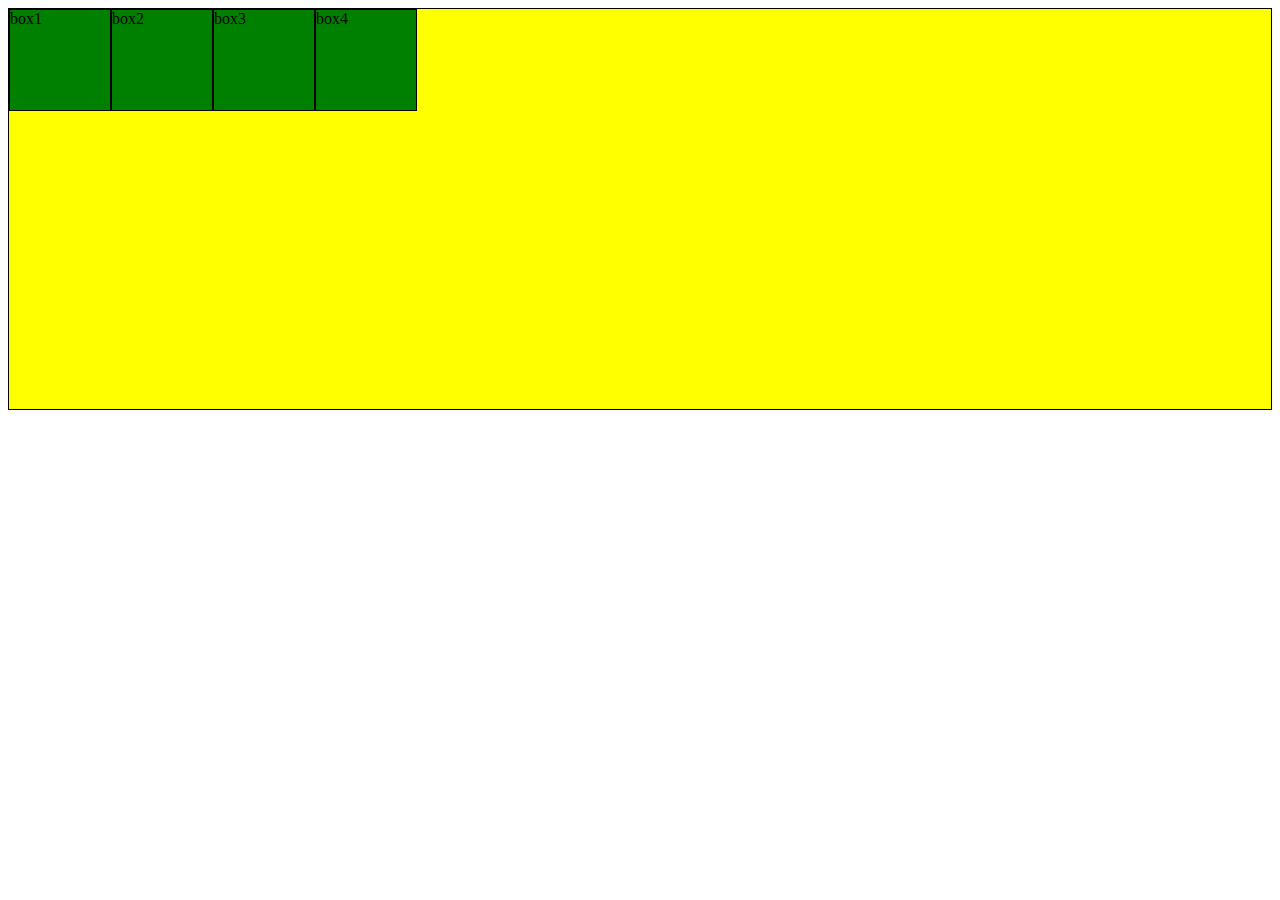
<file: Animation and Responsiveness/index.html>
<!DOCTYPE html>
<html lang="en">
<head>
    <meta charset="UTF-8">
    <meta name="viewport" content="width=<device-width>, initial-scale=1.0">
    <title>ani&res</title>
    <link rel="stylesheet" href="style.css">
</head>
<body>
    <div class="container">
    <div class="box" id="1">box1</div>
    <div class="box" id="2">box2</div>
    <div class="box" id="3">box3</div>
    <div class="box" id="4">box4</div>
</div>
</body>
</html>
</file>
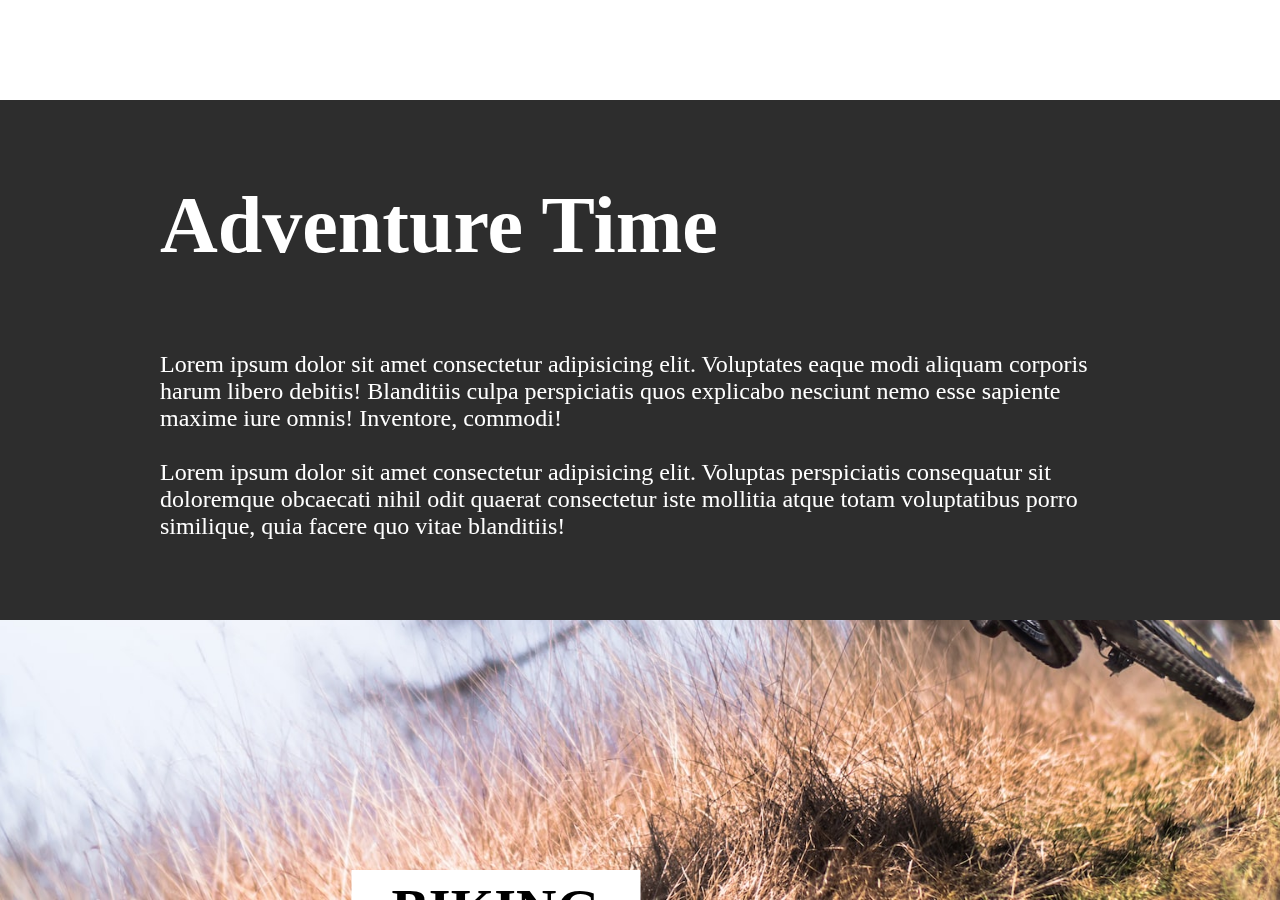
<file: ParralexEffect/index.html>
<!DOCTYPE html>
<html lang="en">
<head>
    <meta charset="UTF-8">
    <meta http-equiv="X-UA-Compatible" content="IE=edge">
    <meta name="viewport" content="width=device-width, initial-scale=1.0">
    <title>Parallex Effect</title>
    <link rel="stylesheet" href="style.css">
</head>
<body>
    <div id="wrapper">
        <div class="container">
            <img src="background.png" class="background">
            <img src="foreground.png" class="foreground">
            <h1>ADVENTURE</h1>
        </div>
        <section>
            <h2 class="secHeading">Adventure Time</h2>
            <p class="text">Lorem ipsum dolor sit amet consectetur adipisicing elit. Voluptates eaque modi aliquam corporis harum libero debitis! Blanditiis culpa perspiciatis quos explicabo nesciunt nemo esse sapiente maxime iure omnis! Inventore, commodi!
                <br><br>
                Lorem ipsum dolor sit amet consectetur adipisicing elit. Voluptas perspiciatis consequatur sit doloremque obcaecati nihil odit quaerat consectetur iste mollitia atque totam voluptatibus porro similique, quia facere quo vitae blanditiis!
            </p>
            <div class="bg bg1">
                <h2 class="desc">BIKING</h2>
            </div>
            <p class="text">Lorem ipsum dolor sit amet consectetur adipisicing elit. Voluptates eaque modi aliquam corporis harum libero debitis! Blanditiis culpa perspiciatis quos explicabo nesciunt nemo esse sapiente maxime iure omnis! Inventore, commodi!
                <br><br>
                Lorem ipsum dolor sit amet consectetur adipisicing elit. Voluptas perspiciatis consequatur sit doloremque obcaecati nihil odit quaerat consectetur iste mollitia atque totam voluptatibus porro similique, quia facere quo vitae blanditiis!
            </p>
            <div class="bg bg2">
                <h2 class="desc">PARA GLIDING</h2>
            </div>
            <p class="text">Lorem ipsum dolor sit amet consectetur adipisicing elit. Voluptates eaque modi aliquam corporis harum libero debitis! Blanditiis culpa perspiciatis quos explicabo nesciunt nemo esse sapiente maxime iure omnis! Inventore, commodi!
                <br><br>
                Lorem ipsum dolor sit amet consectetur adipisicing elit. Voluptas perspiciatis consequatur sit doloremque obcaecati nihil odit quaerat consectetur iste mollitia atque totam voluptatibus porro similique, quia facere quo vitae blanditiis!
            </p>
            <div class="bg bg3">
                <h2 class="desc">SURFING</h2>
            </div>
            <p class="text">Lorem ipsum dolor sit amet consectetur adipisicing elit. Voluptates eaque modi aliquam corporis harum libero debitis! Blanditiis culpa perspiciatis quos explicabo nesciunt nemo esse sapiente maxime iure omnis! Inventore, commodi!
                <br><br>
                Lorem ipsum dolor sit amet consectetur adipisicing elit. Voluptas perspiciatis consequatur sit doloremque obcaecati nihil odit quaerat consectetur iste mollitia atque totam voluptatibus porro similique, quia facere quo vitae blanditiis!
            </p>
        </section>
    </div>
</body>
</html>
</file>
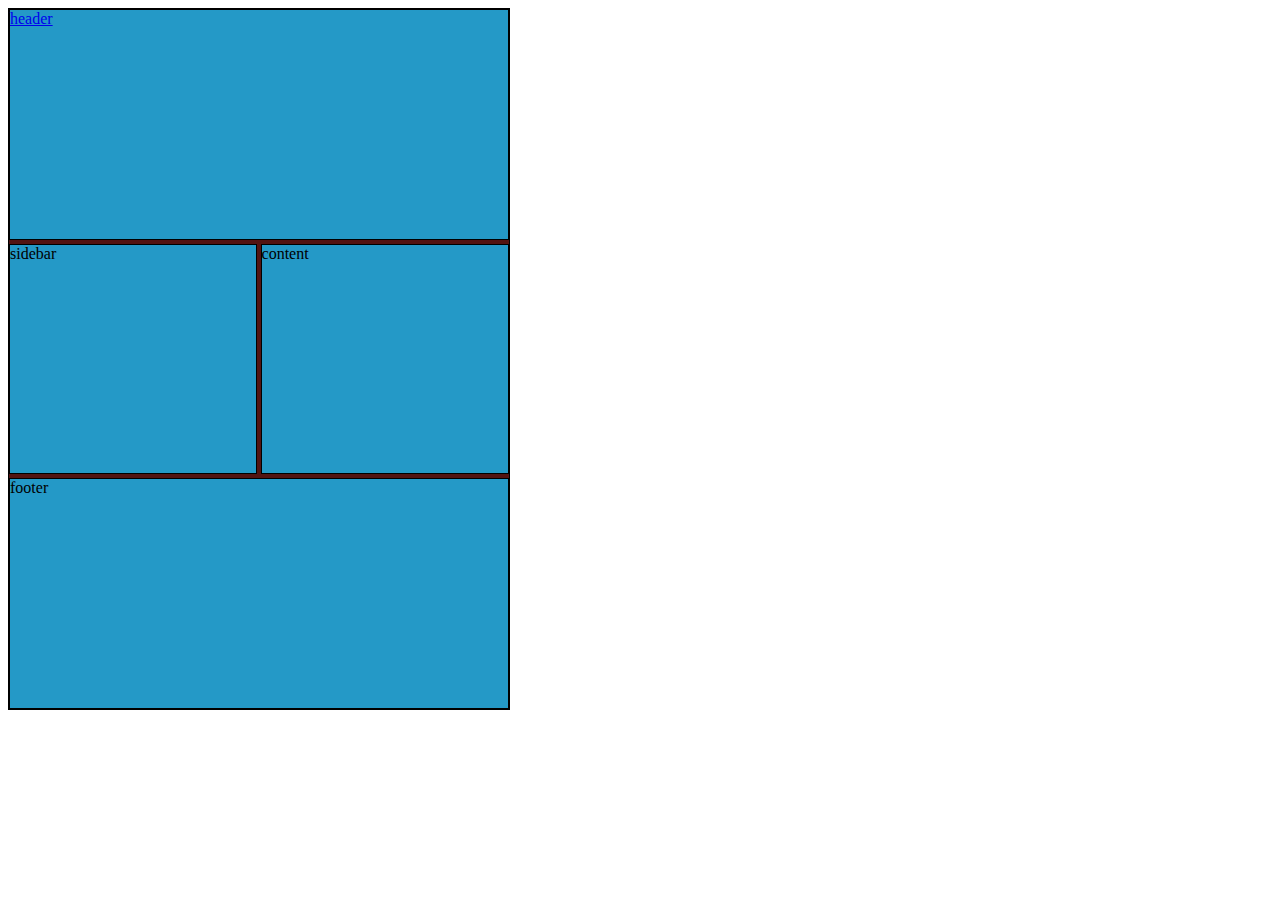
<file: Animation and Responsiveness/BlogWebsiteLayout/index.html>
<!DOCTYPE html>
<html lang="en">
<head>
    <meta charset="UTF-8">
    <meta name="viewport" content="width=device-width, initial-scale=1.0">
    <title>Document</title>
    <link rel="stylesheet" href="style.css">
</head>
<body>
    <div class="container">
        <div class="box" id="header">
            <a href="post.html">header</a>
        </div>
        <div class="box" id="sidebar">sidebar</div>
        <div class="box" id="content">content</div>
        <div class="box" id="footer">footer</div>
    </div>
</body>
</html>
</file>
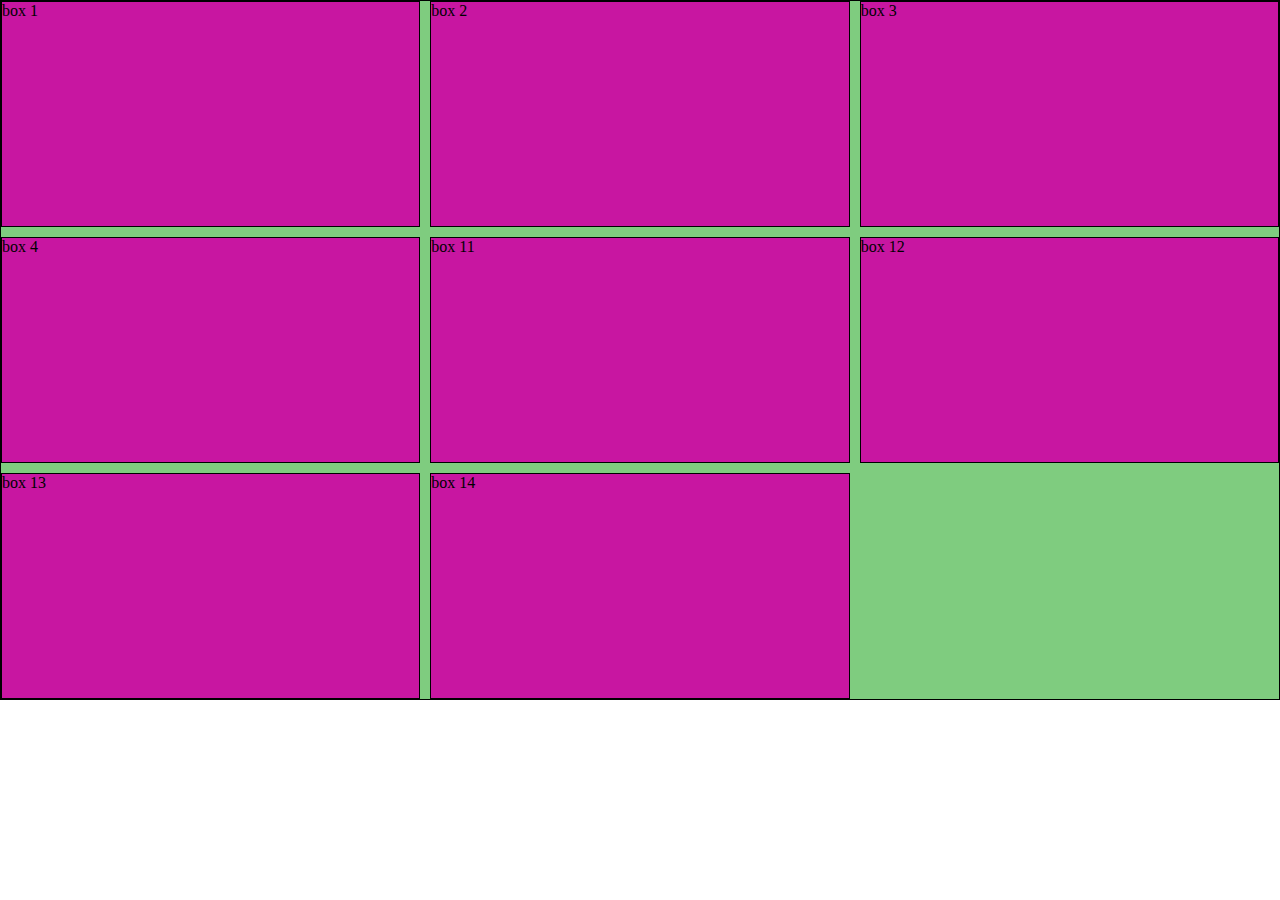
<file: Animation and Responsiveness/GridProperties/index.html>
<!DOCTYPE html>
<html lang="en">
<head>
    <meta charset="UTF-8">
    <meta name="viewport" content="width=device-width, initial-scale=1.0">
    <title>Document</title>
    <link rel="stylesheet" href="style.css">
</head>
<body>
    <div class="container">
        <div class="box">box 1</div>
        <div class="box">box 2</div>
        <div class="box">box 3</div>
        <div class="box">box 4</div>
        <div class="box">box 11</div>
        <div class="box">box 12</div>
        <div class="box">box 13</div>
        <div class="box">box 14</div>
    </div>
</body>
</html>
</file>
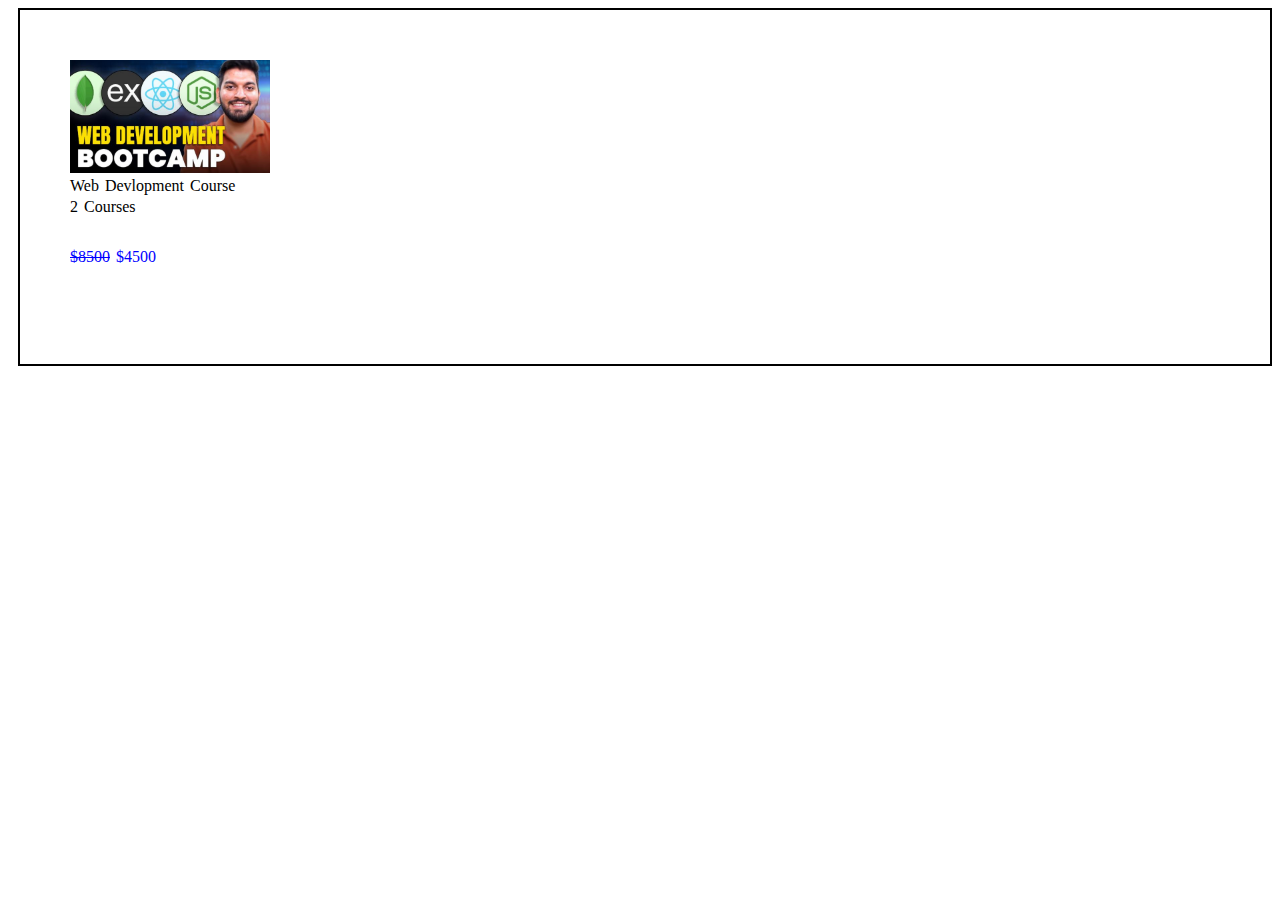
<file: create card/main.html>
<!DOCTYPE html>
<html lang="en">
<head>
    <meta charset="UTF-8">
    <meta name="viewport" content="width=device-width, initial-scale=1.0">
    <title>Document</title>
    <style>
        .content{
            display: grid;
            border-color: black;
            border-width: 10px;
            text-shadow: 10px;
            border: 2px solid black;
            margin-left: 10px;
            padding-right: 10 px;
            padding: 50px;
            word-spacing: 2px;
            grid-template-rows: max-content 5px 1fr;
        }
        .price
        {
            color: blue;
        }
        p{
            white-space: 0 px;
            white-space-collapse: collapse;
        }
    </style>
</head>
<body>
    <div class="content">
        <div class="img"><img src="card.jpg" alt="Web dev course" width="200px"></div>
        <footer>Web Devlopment Course</footer>
        <p>2 Courses<p class="price"><s class="price">$8500</s> $4500</p></p>
    </div>
</body>
</html>
</file>
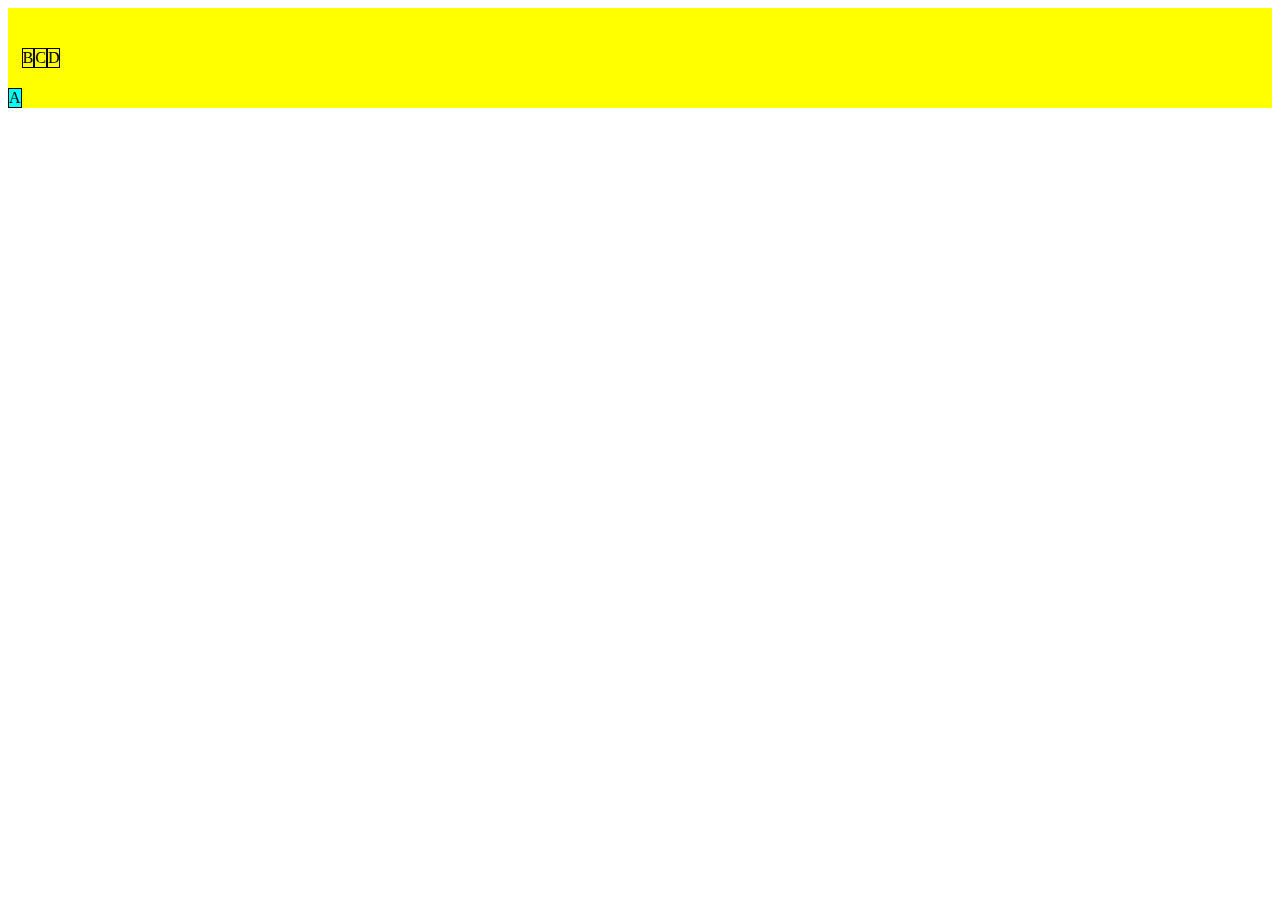
<file: CSSBasics/main.html>
<!DOCTYPE html>
<html lang="en">
<head>
    <meta charset="UTF-8">
    <meta name="viewport" content="width=device-width, initial-scale=1.0">
    <title>Css Practice</title>
    <link rel="stylesheet" href="styles.css">
</head>
<body>
    <div id="container">
    <div class="first">A</div>
    <div class="second">B</div>
    <div class="third">C</div>
    <div class="fourth">D</div>
    </div>
</body>
</html>
</file>
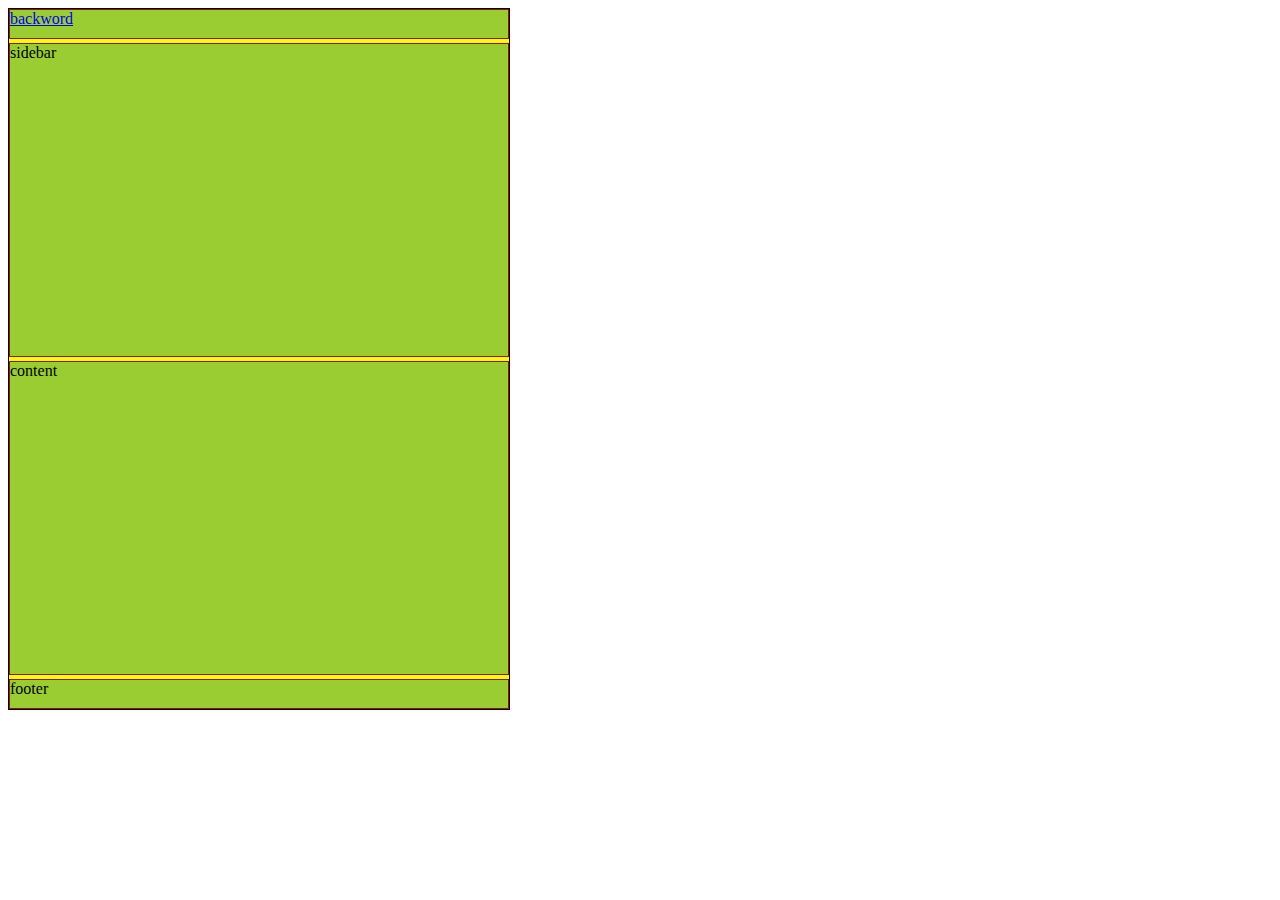
<file: Animation and Responsiveness/BlogWebsiteLayout/post.html>
<!DOCTYPE html>
<html lang="en">
<head>
    <meta charset="UTF-8">
    <meta name="viewport" content="width=device-width, initial-scale=1.0">
    <title>Document</title>
    <link rel="stylesheet" href="pstyle.css">
</head>
<body>
    <div class="container">
        <div class="box" id="header">
            <a href="index.html">backword</a>
        </div>
        <div class="box" id="sidebar">sidebar</div>
        <div class="box" id="content">content</div>
        <div class="box" id="footer">footer</div>
    </div>
</body>
</html>
</file>
<file: Animation and Responsiveness/style.css>
.container{
    height: 400px;
    border: 1px solid black;
    background-color: yellow;
    display: flex;
    grid-template-rows: repeat(1, 1fr);
    grid-template-columns: repeat(1, 1fr);
}
.box{
    background-color: green;
    border: 1px solid black;
    width: 100px;
    height: 100px;
}
#first {

}
</file>
<file: ParralexEffect/style.css>
*{
    margin: 0;
    padding: 0;
    box-sizing: border-box;
}
#wrapper{
    height: 100vh;
    overflow-x: hidden;
    perspective: 10px;
}
.container{
    position: relative;
    height: 100px;
    display: flex;
    justify-content: center;
    align-items: center;
    transform-style:preserve-3d;
    z-index: -1;
}

.background{
    transform: translateZ(-40px) scale(5);
}
.foreground{
    transform: translateZ(-20px) scale(3);
}

.background, .foreground{
    position: absolute;
    height: 100%;
    width: 100%;
    object-fit: cover;
    z-index: -1;
}
h1{
   position: absolute; 
   top: 5rem;
   font-size: 10rem;
   letter-spacing: 4px;
   color: white;
   text-shadow: 0 0 10px rgba(0,0,0,0.3);
}
section{
    background-color: rgb(45, 45, 45);
    color: white;
    padding: 5rem 0;
}
.secHeading{
    font-size: 5rem;
    padding: 0 10rem;
}

.text{
    font-size: 1.5rem;
    padding: 0 10rem;
    margin: 5rem 0;
}

.bg{
    position: relative;
    width: 100%;
    background-attachment: fixed;
    background-position: center;
    background-size: cover;
    height: 500px;
}

.desc{
    position: absolute;
    background-color: white;
    padding: 0.5rem 2.5rem;
    top: 50%;
    left: 50%;
    transform: translateX(-50%) translateX(-50%);
    color: black;
    font-size: 3.5rem;
    font-weight: 600;
}

.bg1{
    background-image: url(sport-1.jpg);
}
.bg2{
    background-image: url(sport-2.jpg);
}
.bg3{
    background-image: url(sport-3.jpg);
}
</file>
<file: Animation and Responsiveness/BlogWebsiteLayout/style.css>
/* *{
    margin: 0;
    padding: 0;
    box-sizing: border-box;
} */

.container{
    height: 700px;
    width: 500px;
    border: 1px solid black;
    display: grid;
    grid-gap: 4px;
    grid-template-rows: 30px, 1fr, 10px;
    grid-template-columns: 100px, 400px;
    background-color: rgb(82, 20, 18);
    grid-template-areas:
    "hd hd"
    "side main"
    "ft ft";
}
.box{
    border: 1px solid black;
    background-color: rgb(36, 153, 199);
}
#header{
    grid-area: hd;
}
#sidebar{
    grid-area: side;
}
#conter{
    grid-area: side;
}
#footer{
    grid-area: ft;
}
</file>
<file: Animation and Responsiveness/GridProperties/style.css>
*{
    margin: 0;
    padding: 0;
    box-sizing: border-box;
}

.container{
    height: 700px;
    border: 1px solid black;
    
    display: grid;
    grid-gap: 10px;
    grid-template-rows: repeat(3, 1fr);
    grid-template-columns: repeat(3, 1fr);
    background-color: rgb(127, 204, 127);
}
.box{
    border: 1px solid black;
    background-color: rgb(200, 22, 161);
}
</file>
<file: CSSBasics/styles.css>
#container{
    display: flex;
    /* flex: 1 200px; */
    align-items: center;
    /* justify-content: space-around; */
    width: 100%;
    height: 100px;
    /* margin: 10px;
    flex-direction: row; */
    background-color: yellow;
    /* flex-wrap: wrap; */
}
.first{
    border: 1px solid black;
    background-color: aqua;
    align-self: flex-end;
}
.second{
    border: 1px solid black;
}
.third{
    border: 1px solid black;
}
.fourth{
    border: 1px solid black;
}
</file>
<file: Animation and Responsiveness/BlogWebsiteLayout/pstyle.css>
/* *{
    margin: 0;
    padding: 0;
    box-sizing: border-box;
} */
.container
{
    border: 1px solid black;
    background-color: yellow;
    height: 700px;
    width: 500px;
    display: grid;
    grid-template-rows: 30px 1fr 1fr 30px;
    grid-template-columns: 1fr;
    grid-gap:4px;
    grid-template-areas: 
    "hd"
    "sd"
    "ct"
    "ft"
}
.box{
    border: 1px solid rgb(145, 19, 19);
    background-color: yellowgreen;
}
#header{
    grid-area: hd;
}
#sidebar
{
    grid-area: sd;
}
#content{
    grid-area: ct;
}
#footer{
    grid-area:ft;
}
</file>
